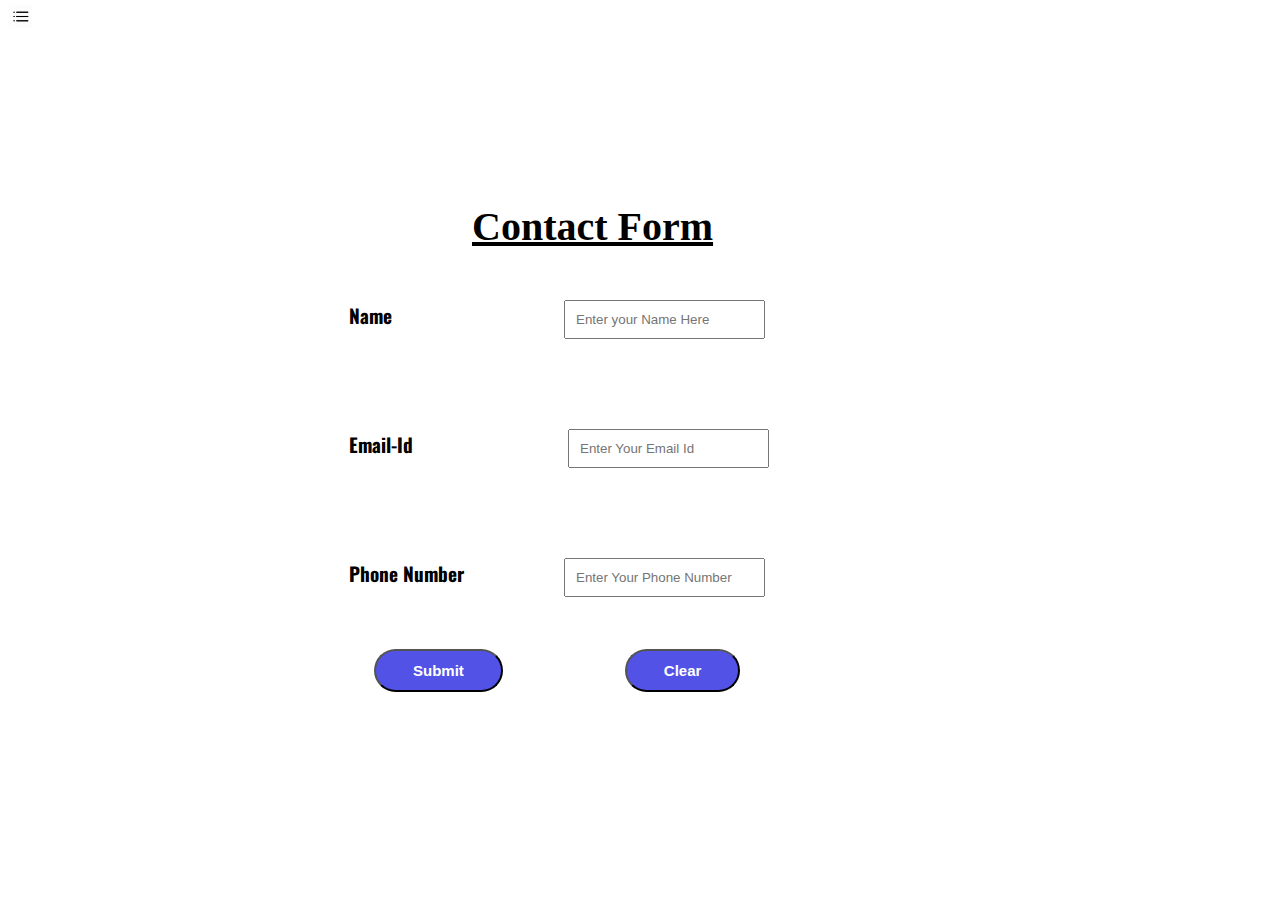
<file: contact.html>
<!DOCTYPE html>
<html lang="en">
  <head>
    <title>My Portfolio</title>
    <link rel="stylesheet" href="contact.css" />
  </head>
  <body>
    <div class="container">
      <div class="sidebar" id="sidebargo">
        <nav>
          <ul>
            <li class="cross"><a href="#" onclick="closeNav()">X</a></li>
            <li><a href="/">Home</li></a>
            <li><a href="/intro.html">Introduction</li></a>
            <li><a href="education.html">Education</li></a>
            <li><a href="/contact.html">Contact</li></a>
          </ul>
        </nav>
      </div>
      <div class="main">
        <img class="ham" src="ham.jpg" alt="" width="23px" onclick="openNav()">
        <form action="form.php">
           <div class="contact-title"> Contact Form</div>
            <div class="contactform">
                <table >
                    <tr><td><label for="name">Name</label><input type="text" placeholder="Enter your Name Here" id="name"></td></tr>
          <tr><td> <label for="email">Email-Id</label> <input type="text" placeholder="Enter Your Email Id"></td></tr>
         <tr><td><label for="number">Phone Number</label><input type="number" placeholder="Enter Your Phone Number"></td></tr>
               </table>
               <div class="buttons">
              <input type="submit" value="Submit" class="button" >
              <input type="button" value="Clear" class="button"></div>
            </form>
        </div>
       </div>
    </div>
    <script src="script.js"></script>
  </body>
</html>
</file>
<file: contact.css>
@import url('https://fonts.googleapis.com/css2?family=Oswald&display=swap');
*{
    margin: 0;
    padding: 0;
}
.sidebar{
    background-color: rgb(216, 212, 212);
width:0px;
font-family: Oswald, sans-serif;
height:100vh;
overflow-x: hidden;
overflow-y: hidden;
z-index: 1;
}
.sidebar nav{
 padding:57px;
}
.sidebar nav li{
    list-style: none;
    font-size:30px;
    padding:19px 0;
}
.sidebar nav li a{
    text-decoration:none;
    color:black;

}

    .container{
        display:flex;
    justify-content: center;}
        .main{
            /* background-color: yellowgreen; */
            width:80vw;
            display:flex;
            justify-content: center;
            align-items:center;
        }
        .contactform{
            /* background-color: blue; */
            padding: left 46px;
            margin-top:-76px;
        }
        .contact-title{
            margin-left:157px;
            font-weight: bolder;
            text-decoration: underline;
            padding-bottom:80px;
            font-size:40px

        }
        label{
            display:inline-block;
            width:215px;
            font-weight:bold;
            font-size: larger;
            }
            
            table{
            width:586px;
            margin:0px 32px;
            font-family:oswald,sans-serif;

            }
            input{
              margin:44px auto;
              padding:10px;
        
            }
            .button{
         border-radius: 45px;
         padding:11px 37px;
         margin:6px 59px;
         color: white;
         background-color: rgb(82, 82, 230);
         font-weight:bold;
         font-size:15px;
         cursor:pointer;
            }
            .button:hover{
                color:rgb(82,82,230);
                background-color: white;
            
            }
            .ham{
                position:absolute;
                top:5px;
                left:9px;
        color:  rgb(216, 212, 212);
        cursor:pointer;
            }
            .cross{
                position:relative;
                bottom:80px;
                left:164px;
            }
</file>
